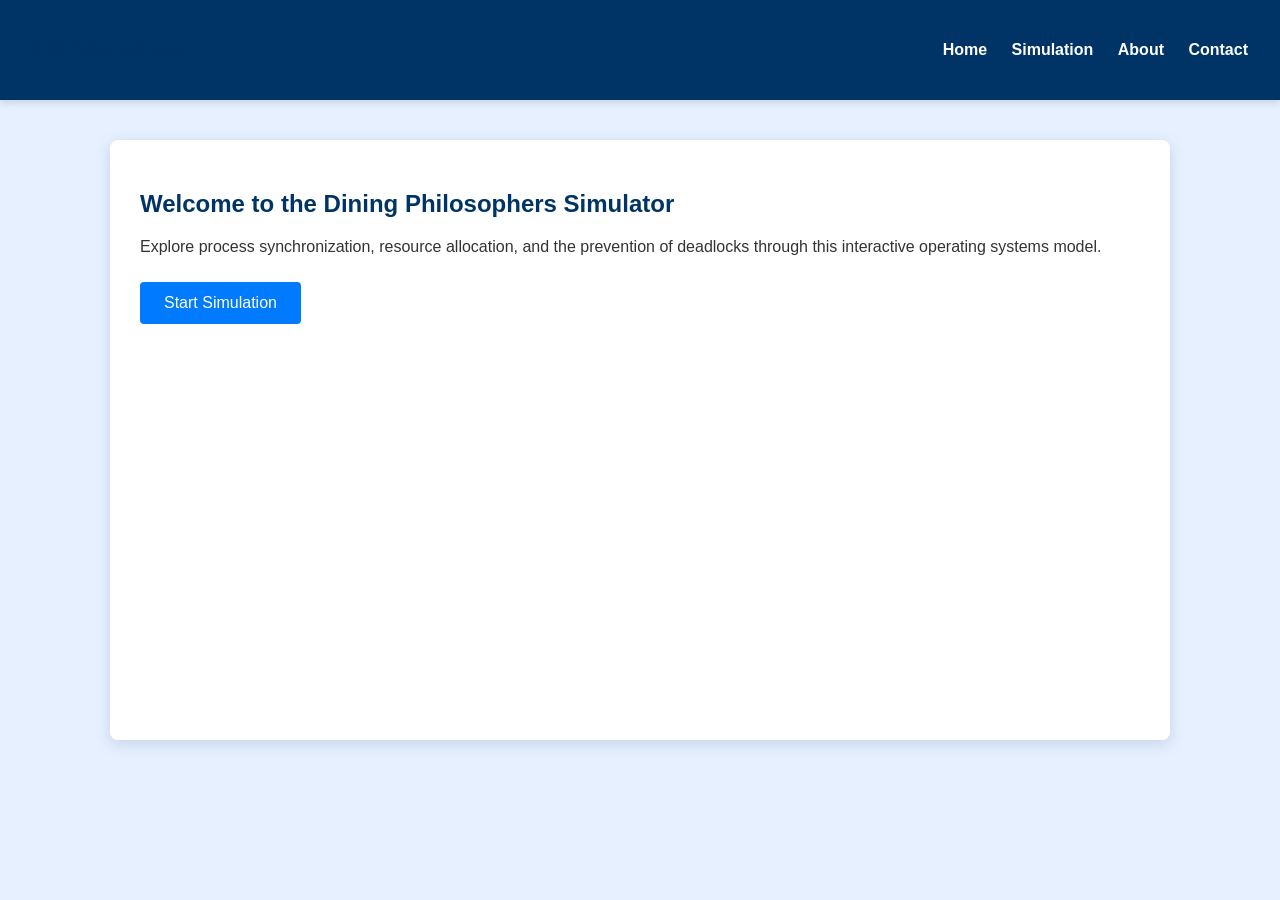
<file: Open_ended_Practical/index.html>
<!DOCTYPE html>
<html lang="en">
<head>
    <meta charset="UTF-8">
    <meta name="viewport" content="width=device-width, initial-scale=1.0">
    <title>Dining Philosophers Simulation</title>
    <link rel="stylesheet" href="style.css">
</head>
<body>
    <header>
        <h2>OS Visualizer</h2>
        <nav>
            <a href="#" onclick="showPage('home')">Home</a>
            <a href="#" onclick="showPage('simulation')">Simulation</a>
            <a href="#" onclick="showPage('about')">About</a>
            <a href="#" onclick="showPage('contact')">Contact</a>
        </nav>
    </header>

    <main class="container">
        <section id="home" class="page active">
            <h1>Welcome to the Dining Philosophers Simulator</h1>
            <p>Explore process synchronization, resource allocation, and the prevention of deadlocks through this interactive operating systems model.</p>
            <button class="btn" onclick="showPage('simulation')">Start Simulation</button>
        </section>

        <section id="simulation" class="page">
            <h1>Interactive Simulation</h1>
            <p>Watch the philosophers transition between Thinking (White), Hungry (Yellow), and Eating (Dark Blue).</p>
            <div class="controls">
                <button id="startSimBtn" class="btn">Start Simulation</button>
                <button id="stopSimBtn" class="btn" style="background-color: #dc3545;">Stop Simulation</button>
            </div>
            <div class="canvas-container">
                <canvas id="simCanvas" width="600" height="400"></canvas>
            </div>
            <div id="logBox" class="log-box">Simulation ready. Press Start.</div>
        </section>

        <section id="about" class="page">
            <h1>About the Problem</h1>
            <p>The Dining Philosophers Problem is a classical problem in Operating Systems that demonstrates issues related to process synchronization and resource sharing.</p>
            
            <p>In this problem, five philosophers are seated around a circular table. Each philosopher alternates between two activities: thinking and eating. A single fork is placed between each pair of philosophers, resulting in a total of five forks.</p>
            
            <p>To eat, a philosopher must acquire both the left and right forks. However, since each fork is shared between two adjacent philosophers, this creates a situation where multiple philosophers may compete for limited resources simultaneously.</p>
            
            <h2>The Main Challenge</h2>
            <p>The main challenge is to design a system where:</p>
            <ul>
                <li>No two neighboring philosophers eat at the same time using the same fork.</li>
                <li>The system avoids <strong>deadlock</strong>, where all philosophers hold one fork and wait indefinitely for the other.</li>
                <li>The system prevents <strong>starvation</strong>, ensuring every philosopher eventually gets a chance to eat.</li>
            </ul>
            
            <p>This simulation aims to model and analyze these synchronization issues and implement efficient strategies to ensure proper resource allocation without conflicts.</p>
        </section>

        <section id="contact" class="page">
            <h1>Contact Us</h1>
            <p>Have questions about the algorithm or the simulation? Reach out below.</p>
            <form action="#" method="POST" onsubmit="event.preventDefault(); alert('Message Sent!');">
                <label for="name">Name:</label>
                <input type="text" id="name" name="name" required>
                
                <label for="email">Email:</label>
                <input type="email" id="email" name="email" required>
                
                <label for="message">Message:</label>
                <textarea id="message" name="message" rows="5" required></textarea>
                
                <button type="submit" class="btn">Send Message</button>
            </form>
        </section>
    </main>

    <script src="script.js"></script>
</body>
</html>
</file>
<file: Open_ended_Practical/style.css>
:root {
    --primary-blue: #003366;
    --accent-blue: #007bff;
    --light-blue: #e6f0ff;
    --white: #ffffff;
    --text-dark: #333333;
    --hungry-yellow: #ffcc00;
}

body {
    font-family: 'Segoe UI', Tahoma, Geneva, Verdana, sans-serif;
    margin: 0;
    padding: 0;
    background-color: var(--light-blue);
    color: var(--text-dark);
}

header {
    background-color: var(--primary-blue);
    padding: 1rem 2rem;
    display: flex;
    justify-content: space-between;
    align-items: center;
    color: var(--white);
    box-shadow: 0 4px 6px rgba(0,0,0,0.1);
}

nav a {
    color: var(--white);
    text-decoration: none;
    margin-left: 20px;
    font-weight: 600;
    transition: color 0.3s;
}

nav a:hover {
    color: var(--accent-blue);
}

.container {
    max-width: 1000px;
    margin: 40px auto;
    padding: 30px;
    background-color: var(--white);
    border-radius: 8px;
    box-shadow: 0 4px 15px rgba(0, 51, 102, 0.15);
    min-height: 60vh;
}

/* Page Switching Logic */
.page { display: none; }
.page.active { display: block; animation: fadeIn 0.5s; }

@keyframes fadeIn {
    from { opacity: 0; transform: translateY(10px); }
    to { opacity: 1; transform: translateY(0); }
}

h1, h2 { color: var(--primary-blue); }

.btn {
    background-color: var(--accent-blue);
    color: var(--white);
    padding: 12px 24px;
    border: none;
    border-radius: 4px;
    cursor: pointer;
    font-size: 16px;
    transition: background 0.3s;
    margin-top: 10px;
}

.btn:hover { background-color: var(--primary-blue); }

/* Form Styling */
input, textarea {
    width: 100%;
    padding: 12px;
    margin: 10px 0 20px 0;
    border: 1px solid #ccc;
    border-radius: 4px;
    box-sizing: border-box;
}

input:focus, textarea:focus {
    border-color: var(--accent-blue);
    outline: none;
}

/* Simulation Specifics */
.canvas-container {
    display: flex;
    justify-content: center;
    margin: 20px 0;
    background-color: #f8f9fa;
    border-radius: 8px;
    border: 2px solid var(--primary-blue);
}

.controls {
    display: flex;
    gap: 10px;
    margin-bottom: 20px;
}

.log-box {
    background: #f1f1f1;
    padding: 15px;
    border-left: 5px solid var(--primary-blue);
    font-family: monospace;
    height: 100px;
    overflow-y: auto;
}
</file>
